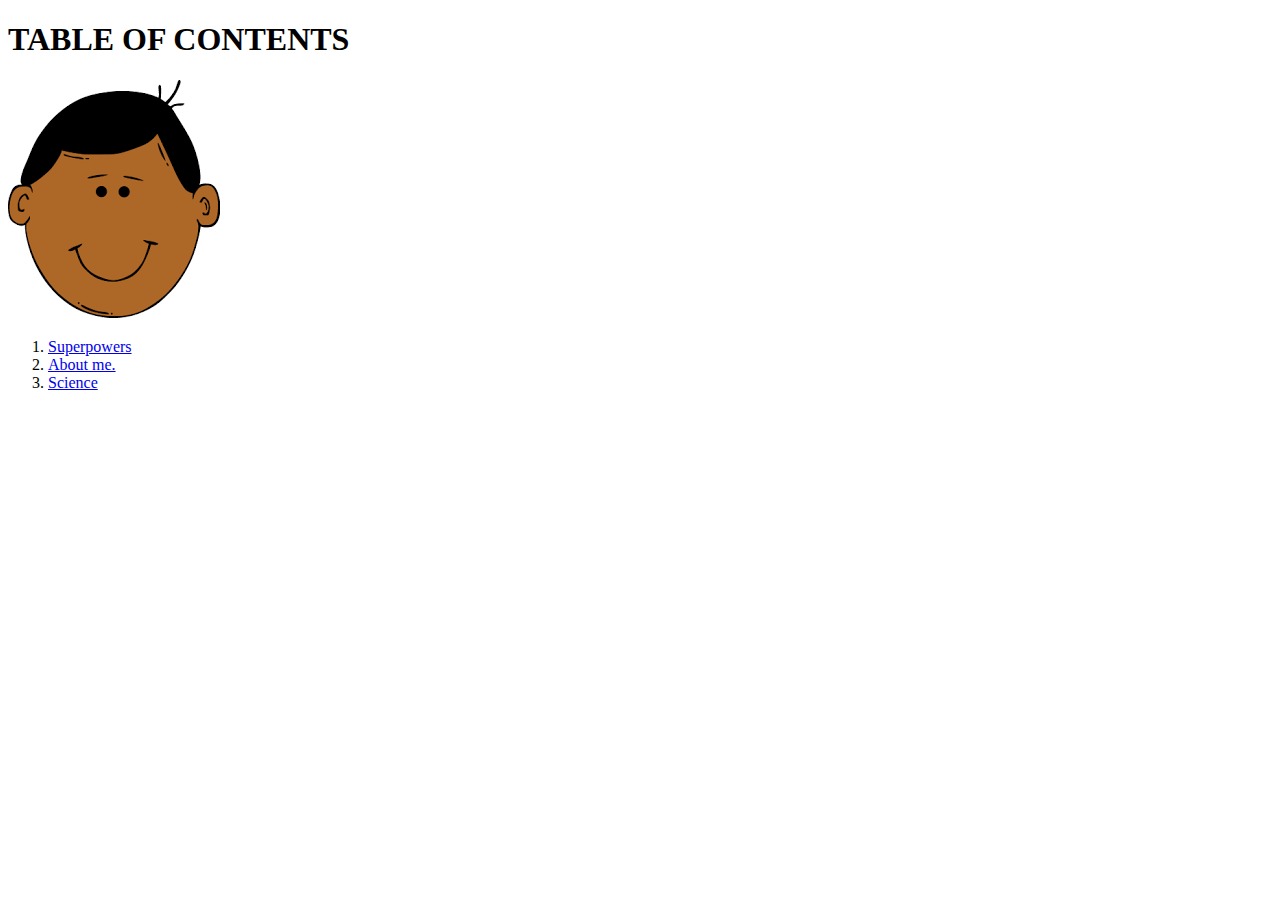
<file: index.html>
<!doctype html>
<html lang="en">
	<head>
		<title>Index</title>
		<meta charset="UTF-8">
	</head>
	<body>
		<h1>TABLE OF CONTENTS</h1>
		<p><img src="url.png" width="212" hieght="238" alt="Sharindu De Costa"></p>
		<ol><li><a href="Superpowers.html">Superpowers</a></li>
			<li><a href="09.html">About me.</a></li>
			<li><a href="SciencePresentation.html">Science</a></li>
		</ol>
	</body>
</html>
</file>
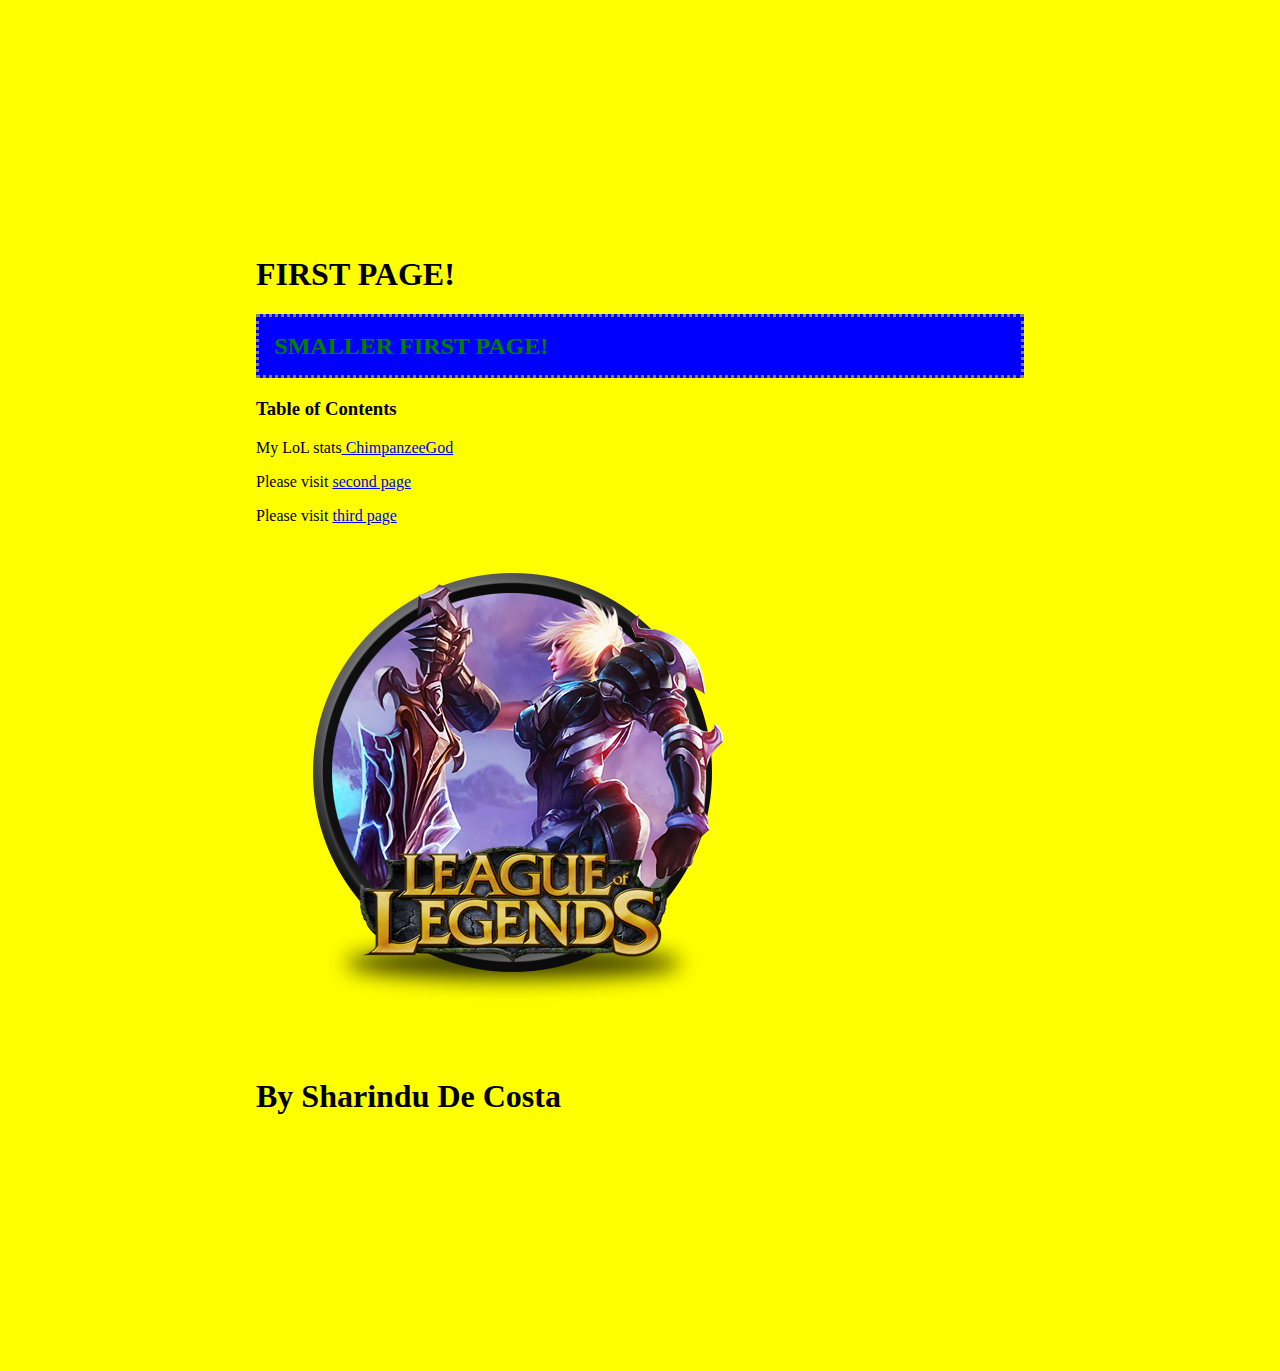
<file: 09.html>
<!doctype html>
	<html lang="en">
		<link rel="stylesheet" type="text/css" href="09.css">
 		<head>
			<title>SO MUCH CODING!</title>
		</head>
		<body>
			<h1>FIRST PAGE!</h1>
			<h2>SMALLER FIRST PAGE!</h2>
			<h3>Table of Contents</h3>
			<p>My LoL stats<a href="https://na.op.gg/summoner/userName=v%C3%ACper"> ChimpanzeeGod</a></p>
			<p> Please visit <a href="SecondPage/SecondPage.html">second page</a></p>
			<p> Please visit <a href="SecondPage/ThirdPage/ThirdPage.html">third page</a></p>
			<p><img src="Riven-Championship-icon.png" width="512" height="512" alt="League of Legends Riven Championship Icon"></p>
			<h1>By Sharindu De Costa</h1>                        
		</body>
	</html>
</file>
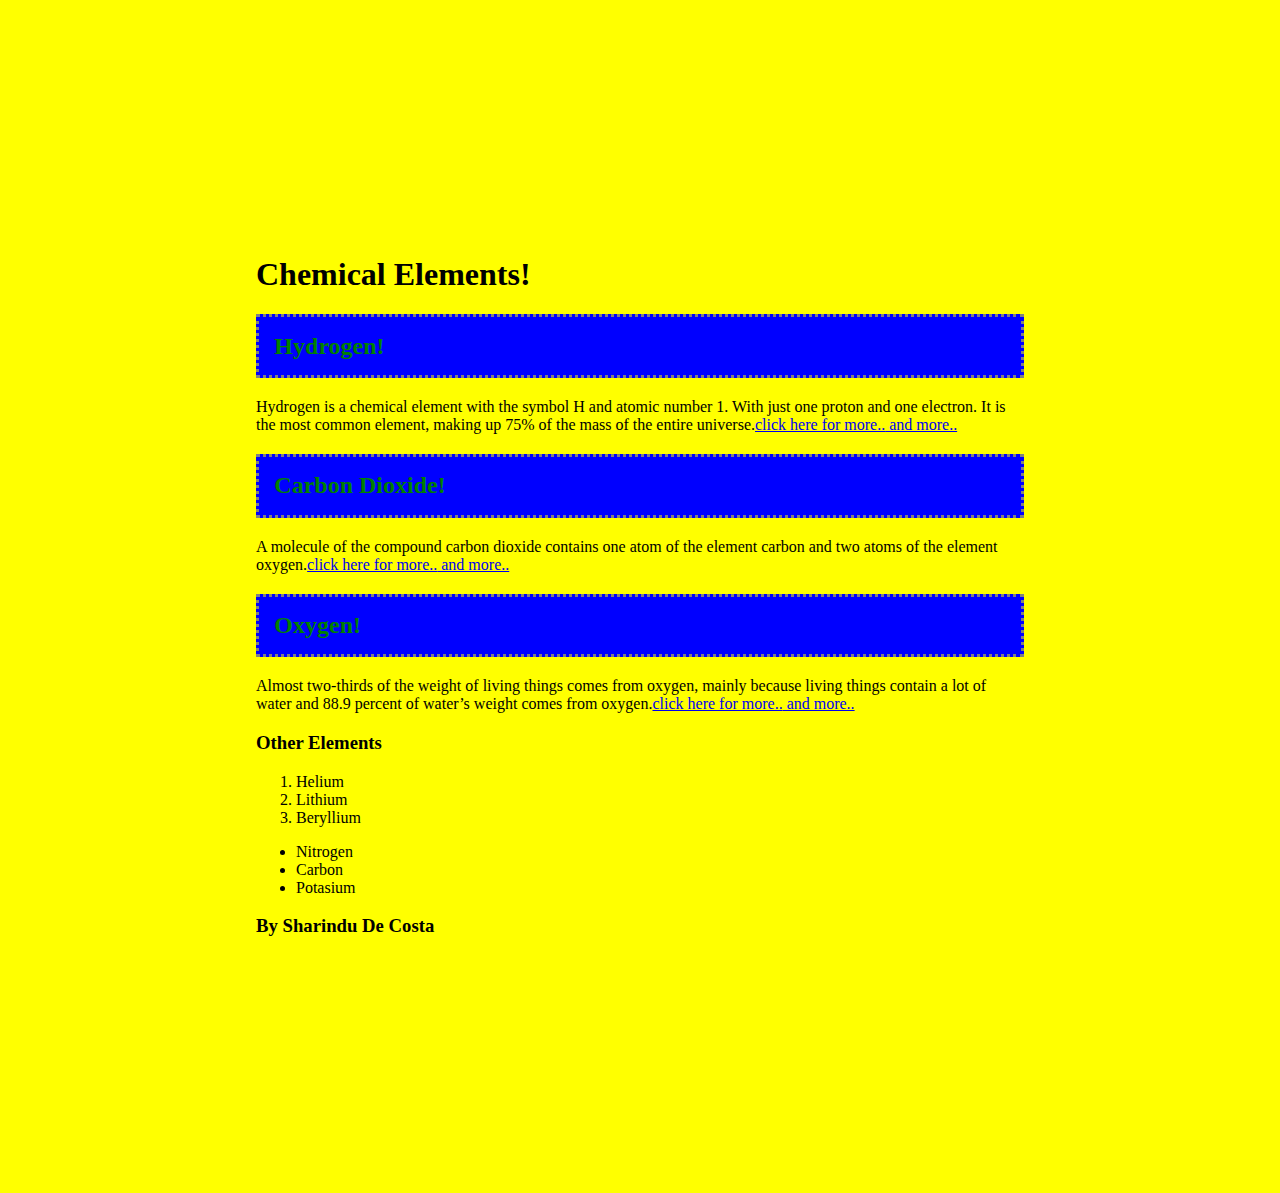
<file: SciencePresentation.html>
<!doctype html>
<html>
	<head>
		<meta charset="UTF-8">
		<title>SCIENCE</title>
		<link rel="stylesheet" type="text/css" href="09.css">
	</head>
	<body>
		<h1>Chemical Elements!</h1>
		<h2>Hydrogen!</h2>
		<p>Hydrogen is a chemical element with the symbol H and atomic number 1. With just one proton and one electron. It is the most common element, making up 75% of the mass of the entire universe.<a href="http://www.livescience.com/28466-hydrogen.html">click here for more..</a><a href="http://www.rsc.org/periodic-table/element/1/hydrogen">     and more..</a></p>
		<h2>Carbon Dioxide!</h2>
		<p>A molecule of the compound carbon dioxide contains one atom of the element carbon and two atoms of the element oxygen.<a href="http://www.lenntech.com/carbon-dioxide.htm">click here for more..</a><a href="https://www3.epa.gov/climatechange/kids/basics/today/carbon-dioxide.html">     and more..</a></p>
		<h2>Oxygen!</h2>
		<p>Almost two-thirds of the weight of living things comes from oxygen, mainly because living things contain a lot of water and 88.9 percent of water’s weight comes from oxygen.<a href="http://www.livescience.com/28738-oxygen.html">click here for more..</a><a href="http://www.rsc.org/periodic-table/element/8/oxygen">   and more..</a></p>
		<h3>Other Elements</h3>
		<p><ol><li>Helium</li><li>Lithium</li><li>Beryllium</li></ol></p>
		<p><ul><li>Nitrogen</li><li>Carbon</li><li>Potasium</li></ul></p>
		<p><h3>                                                     By Sharindu De Costa</h3>
	</body>
	</html>
</file>
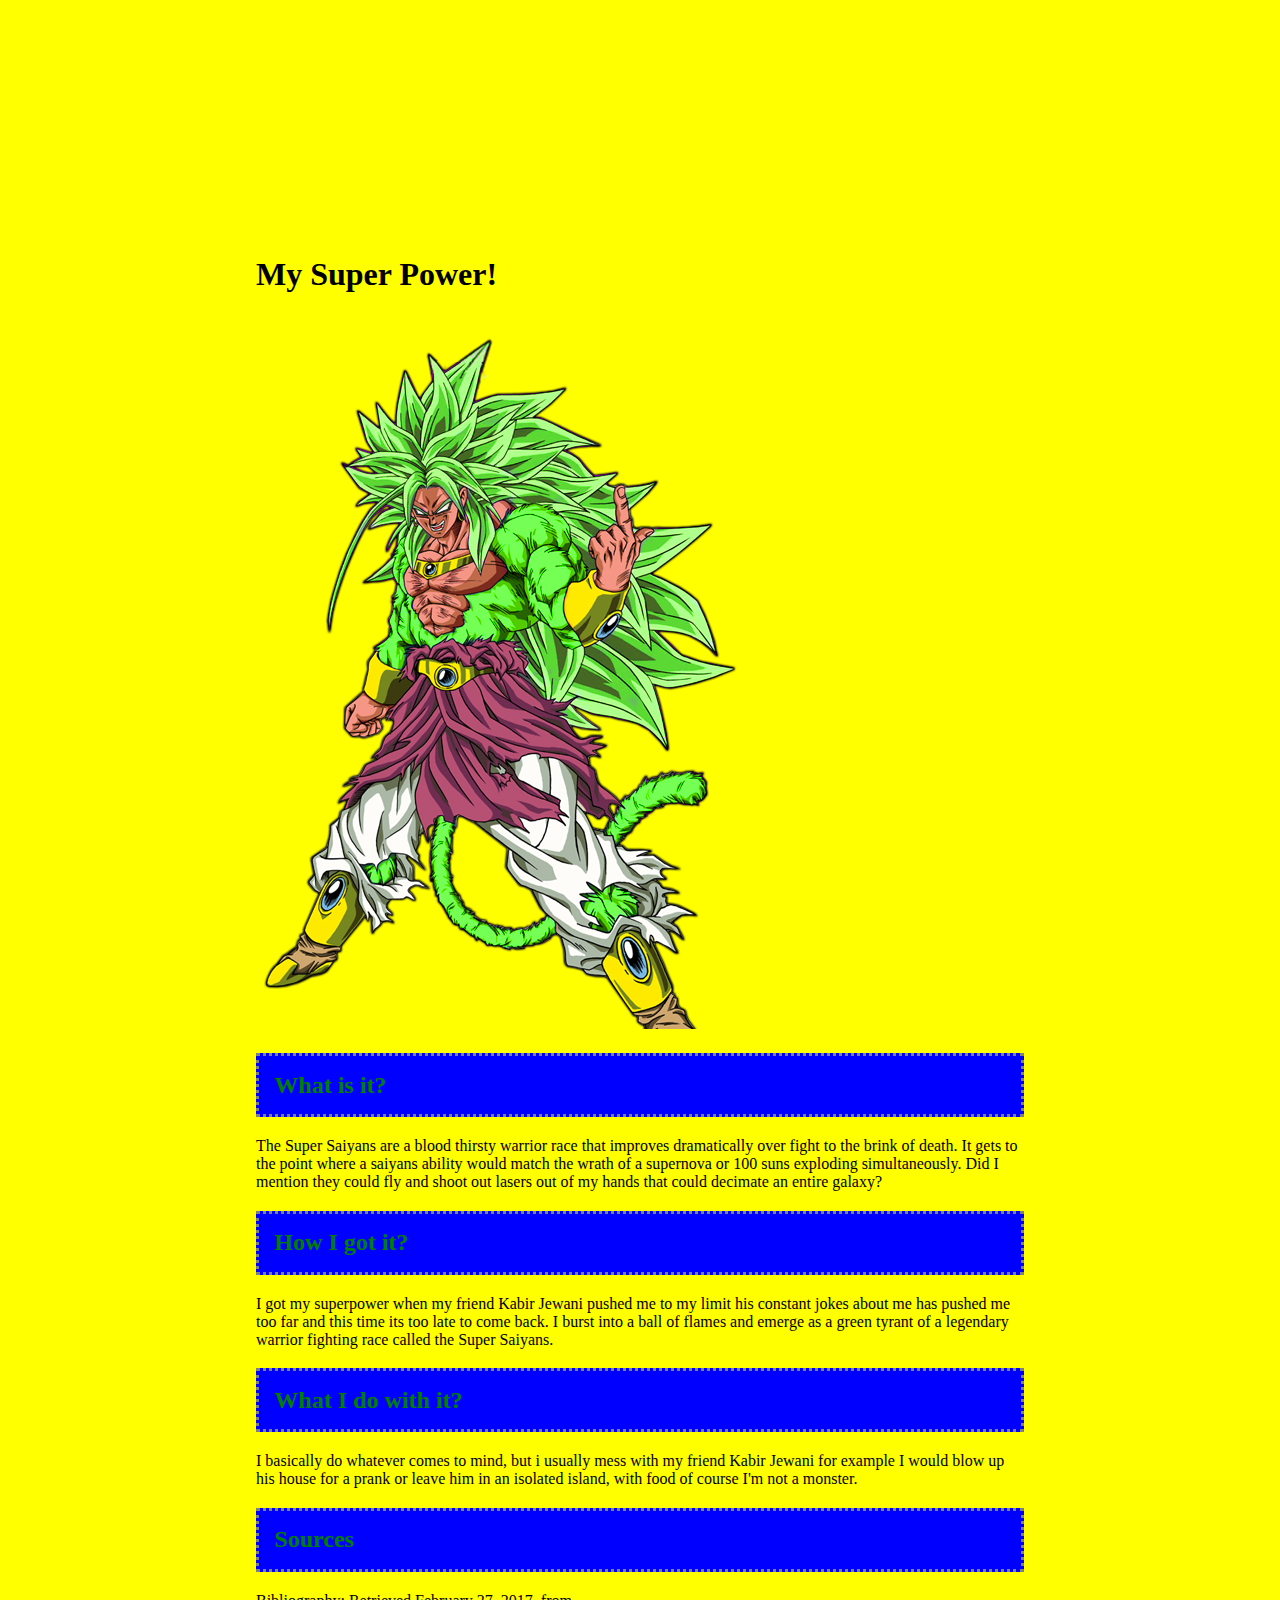
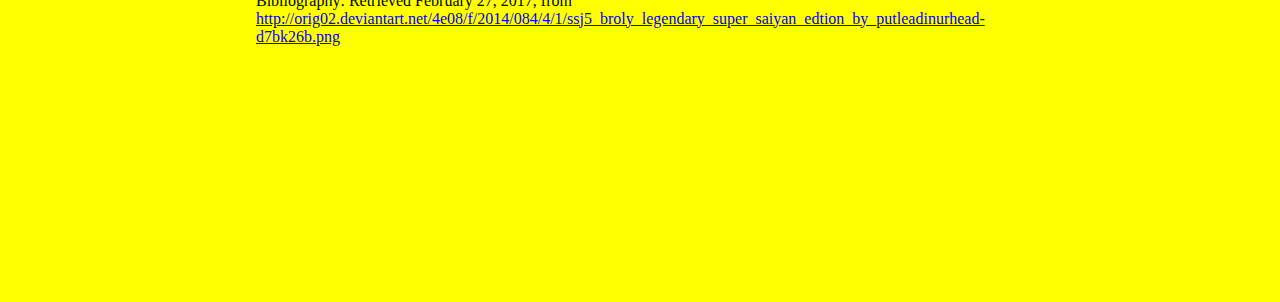
<file: Superpowers.html>
<!doctype html>
<html lang="en">
 		<head>
			<meta charset="UTF-8">
			<title>Superpowers!</title>
			<link rel="stylesheet" type="text/css" href="09.css">
		</head>
		<body>
			<h1>My Super Power!</h1>
			<p><img src="09.jpg" width="485" height="715" alt="Legendary Super Saiyan"></p>
			<h2>What is it?</h2>
			<p>The Super Saiyans are a blood thirsty warrior race that improves dramatically over fight to the brink of death. It gets to the point where a saiyans ability would match the wrath of a supernova or 100 suns exploding simultaneously. Did I mention they could fly and shoot out lasers out of my hands that could decimate an entire galaxy?</p>
			<h2>How I got it?</h2>
			<p>I got my superpower when my friend Kabir Jewani pushed me to my limit his constant jokes about me has pushed me too far and this time its too late to come back. I burst into a ball of flames and emerge as a green tyrant of a legendary warrior fighting race called the Super Saiyans.</p>
			<h2>What I do with it?</h2>
			<p>I basically do whatever comes to mind, but i usually mess with my friend Kabir Jewani for example I would blow up his house for a prank or leave him in an isolated island, with food of course I'm not a monster.</p>
			<h2>Sources</h2>
			<p>Bibliography:
			Retrieved February 27, 2017, from <a href="http://orig02.deviantart.net/4e08/f/2014/084/4/1/ssj5_broly_legendary_super_saiyan_edtion_by_putleadinurhead-d7bk26b.png">http://orig02.deviantart.net/4e08/f/2014/084/4/1/ssj5_broly_legendary_super_saiyan_edtion_by_putleadinurhead-d7bk26b.png</a></p>
		</body>
</html>
</file>
<file: 09.css>
body
{
	font-family: fantasy;
	margin: 20%;
	background: yellow;

}
alert("You have been warned!");

h1
{
	padding: 2%;
	color: green;
	border: dotted gray 3px;
	background: blue;
	
	
}

h2
{
	padding: 2%;
	color: green;
	border: dotted gray 3px;
	background: blue;
	
	
	
}
</file>
